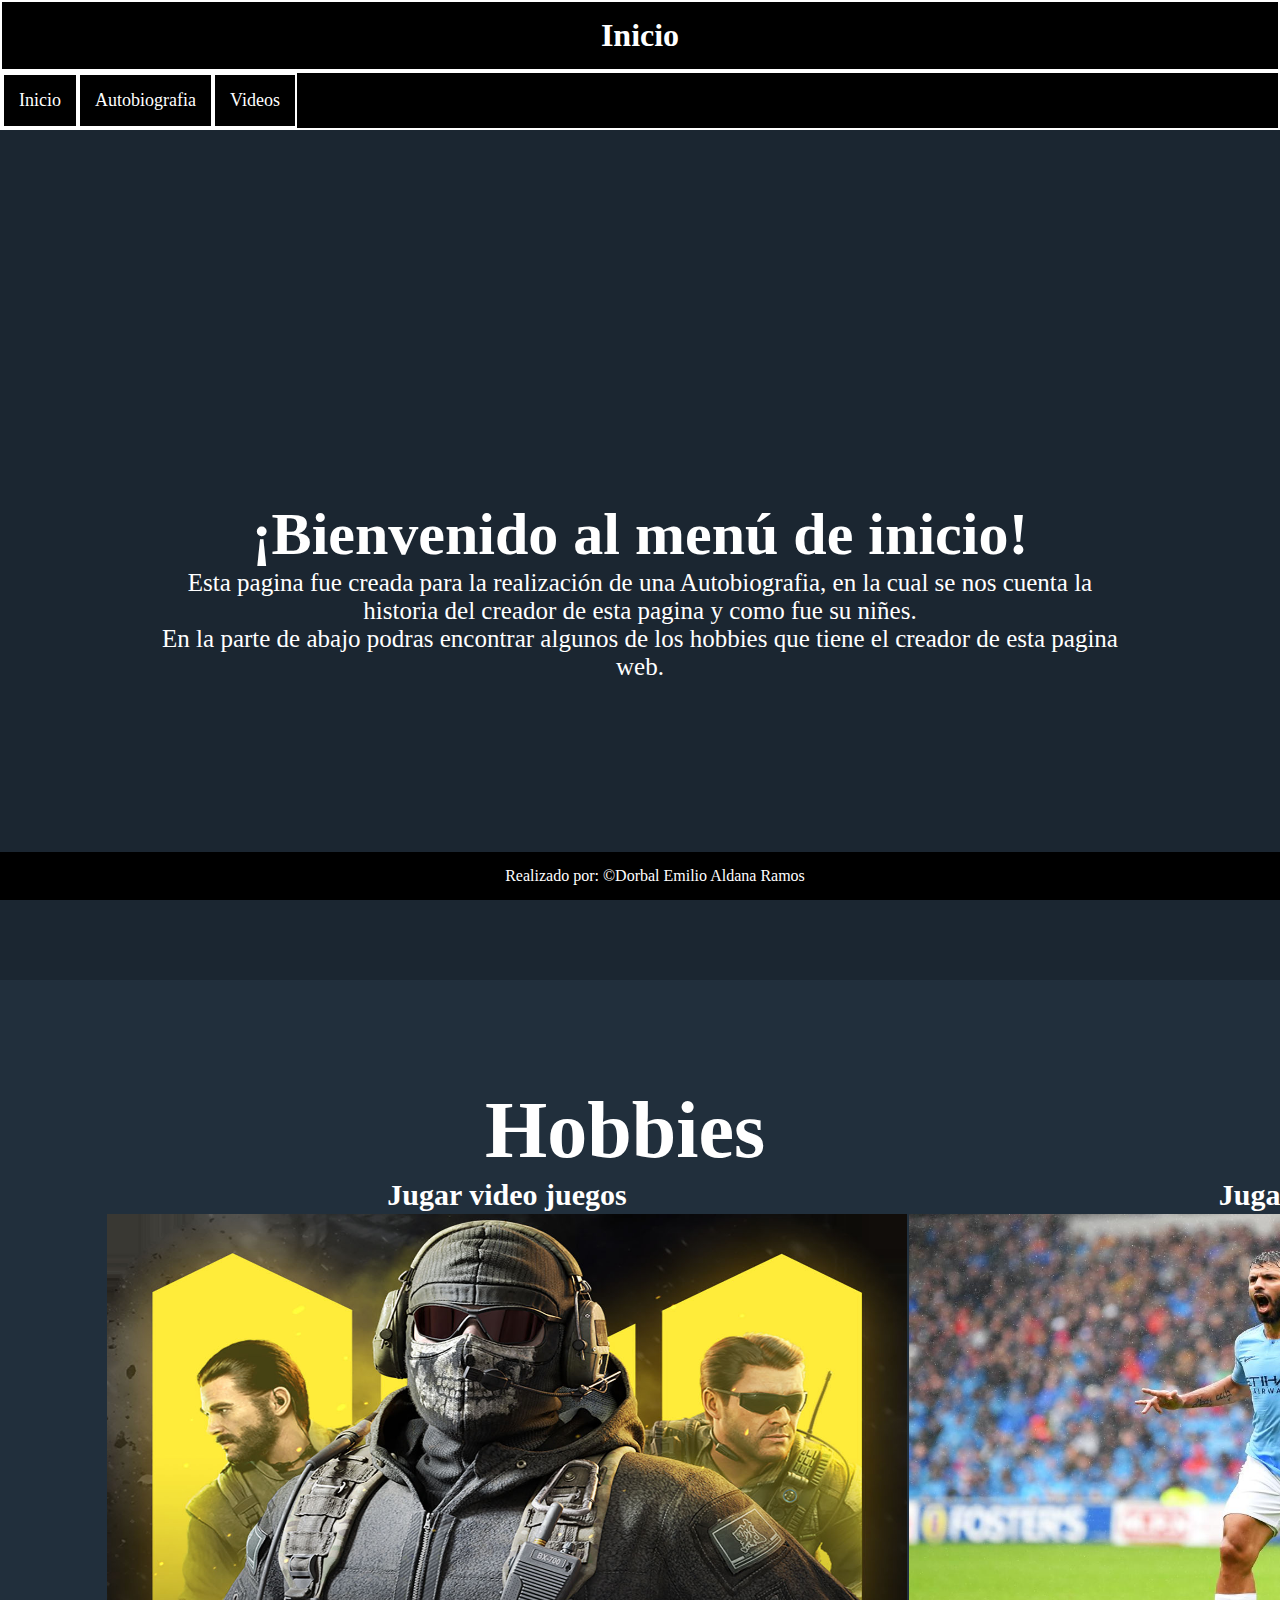
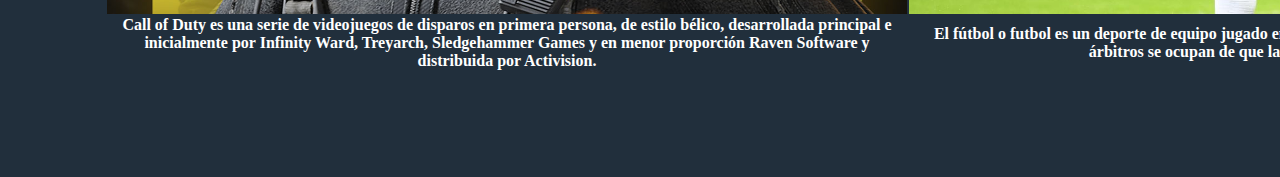
<file: index.html>
<html lang="en">

<!--Cabecera de la pagina, informacion general, metadatos-->
<head>
    <title>Inicio</title>
    <meta charset="utf-8">
    <link rel="stylesheet" type="text/css" href="./assets/css/hoja-estilo-autobiografia.css"/>
    
</head>
<!-- Cuerpo de la pagina -->
<body>
    <header>
        <!-- Encabezado de la página -->
        <h1>Inicio</h1>
    </header>
    <nav id="menu">
        <!-- Menu de navegación -->
        <ul>
            <li>
                <a href="./index.html">Inicio</a>
            </li>
            <li>
                <a href="./Autobiografia.html">Autobiografia</a>
            </li>
            <li>
                <a href="./videos-favoritos.html">Videos</a>
            </li>
        </ul>
        <div class="clearfix"></div>
    </nav>
    
    <main id="principal">
        <!--Contenido de la pagina-->
        <section >
            <article id="contenido">
                <h2>¡Bienvenido al menú de inicio!</h2>
                <p>
                    Esta pagina fue creada para la realización de una Autobiografia, en la cual se nos cuenta la historia 
                    del creador de esta pagina y como fue su niñes.
                </p>
                <p>
                    En la parte de abajo podras encontrar algunos de los hobbies que tiene el creador de esta pagina web.
                </p>
            </article>
        </section>
    </main>
    <aside id="secundario">
        <!--Informacion secundaria-->
        <section>
            <article id="contenido2">
                <article>
                    <h1 id="titulo">Hobbies</h1>
                </article>
                <table>
                    <tr>
                        <th class="tipoJuego">Jugar video juegos</th>
                        <th class="tipoJuego">Jugar football</th>
                    </tr>
                    <tr>
                        <th>
                            <a title="Video juegos" href="https://www.callofduty.com/es" target="_blank">
                                <img src="./assets/Images/call-of-duty-mobile-hero-a.jpg" />
                            </a>
                        </th>
                        <th>
                            <a  title="Football" href="https://youtu.be/Ca0N3PldRvA" target="_blank">
                                <img src="./assets/Images/football.jpeg" />
                            </a>
                        </th>
                    </tr>
                    <tr>
                        <th>
                            <p>Call of Duty es una serie de videojuegos 
                                de disparos en primera persona, de estilo bélico, 
                                desarrollada principal e inicialmente por Infinity Ward, Treyarch, Sledgehammer 
                                Games y en menor proporción Raven Software y distribuida por Activision.
                            </p>
                        </th>
                        <th>
                            <p>El fútbol o futbol es un deporte de equipo jugado entre dos conjuntos de once jugadores 
                                cada uno mientras los árbitros se ocupan de que las normas se cumplan correctamente.
                            </p>
                        </th>
                    </tr>
                </table>
            </article>
        </section>
    </aside>
    <footer>
        <!-- Pie de pagina-->
        Realizado por: &copy;Dorbal Emilio Aldana Ramos
    </footer>
</body>
</html>
</file>
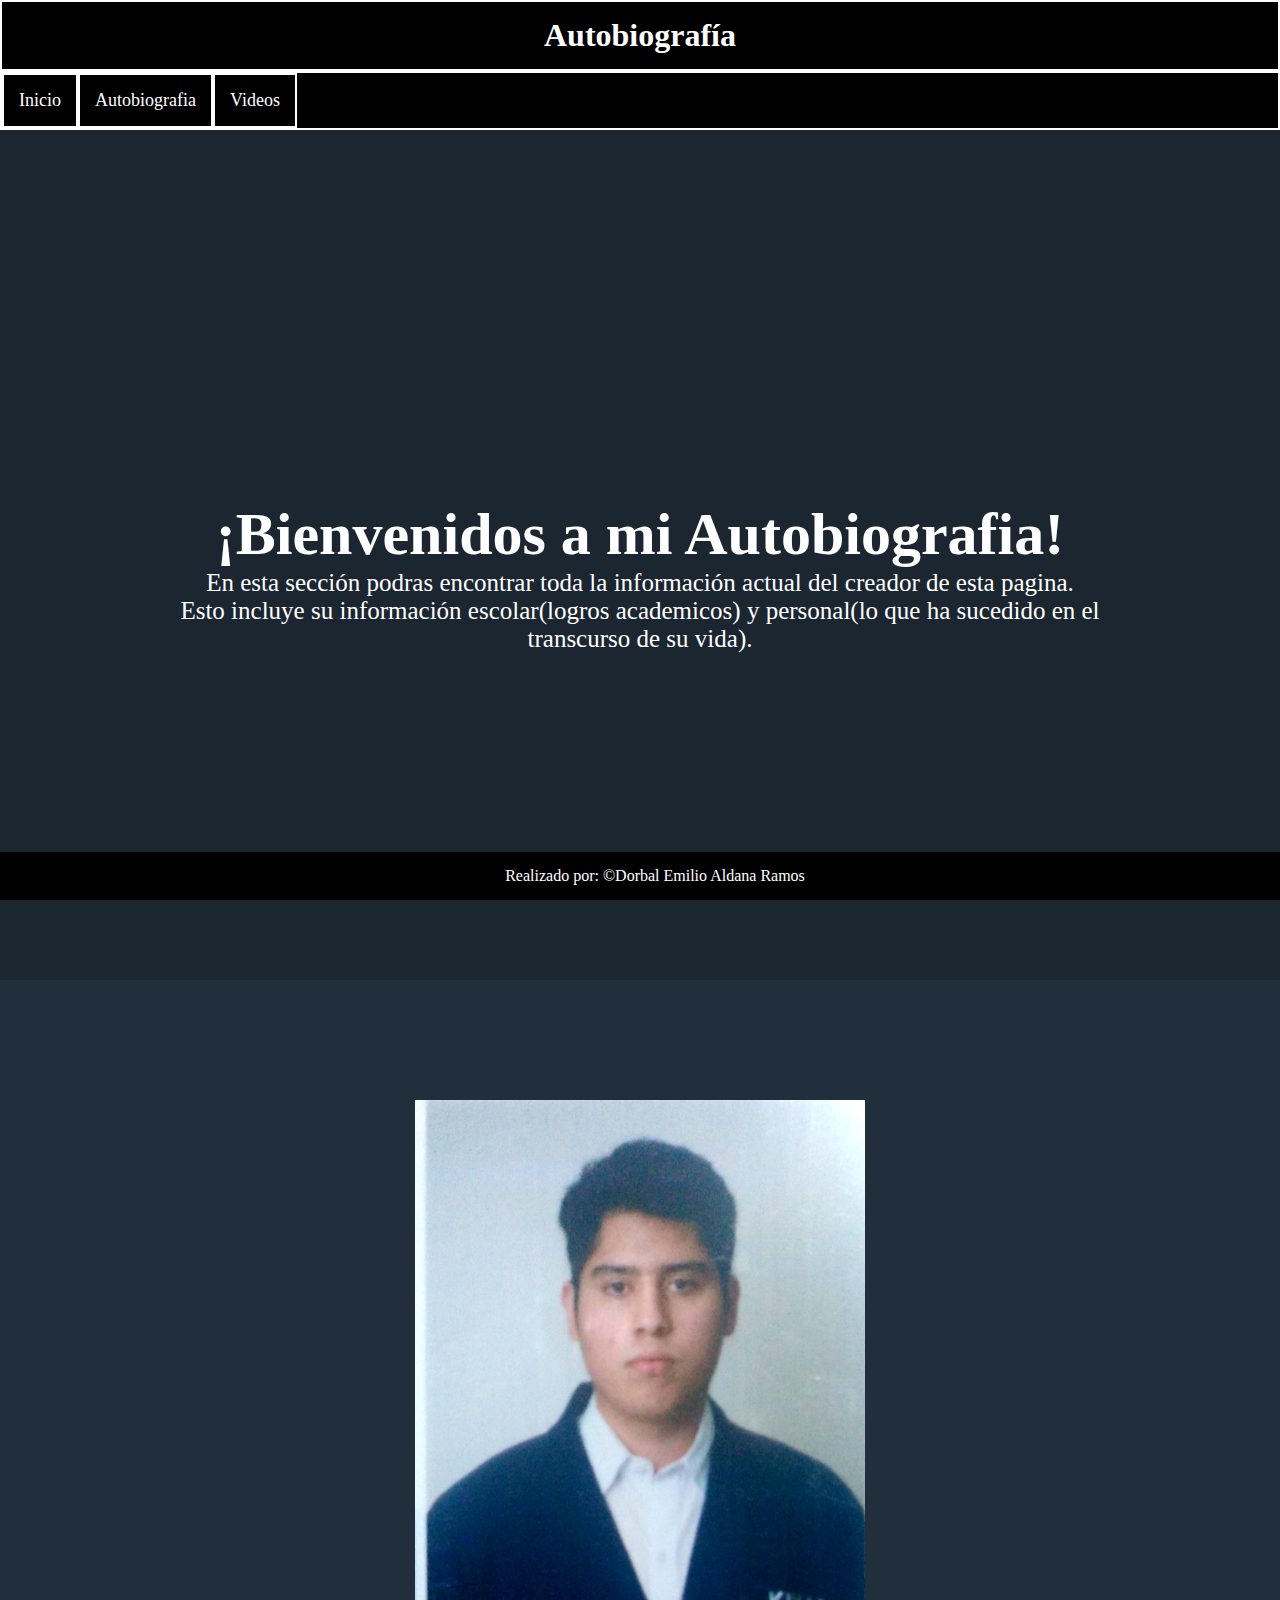
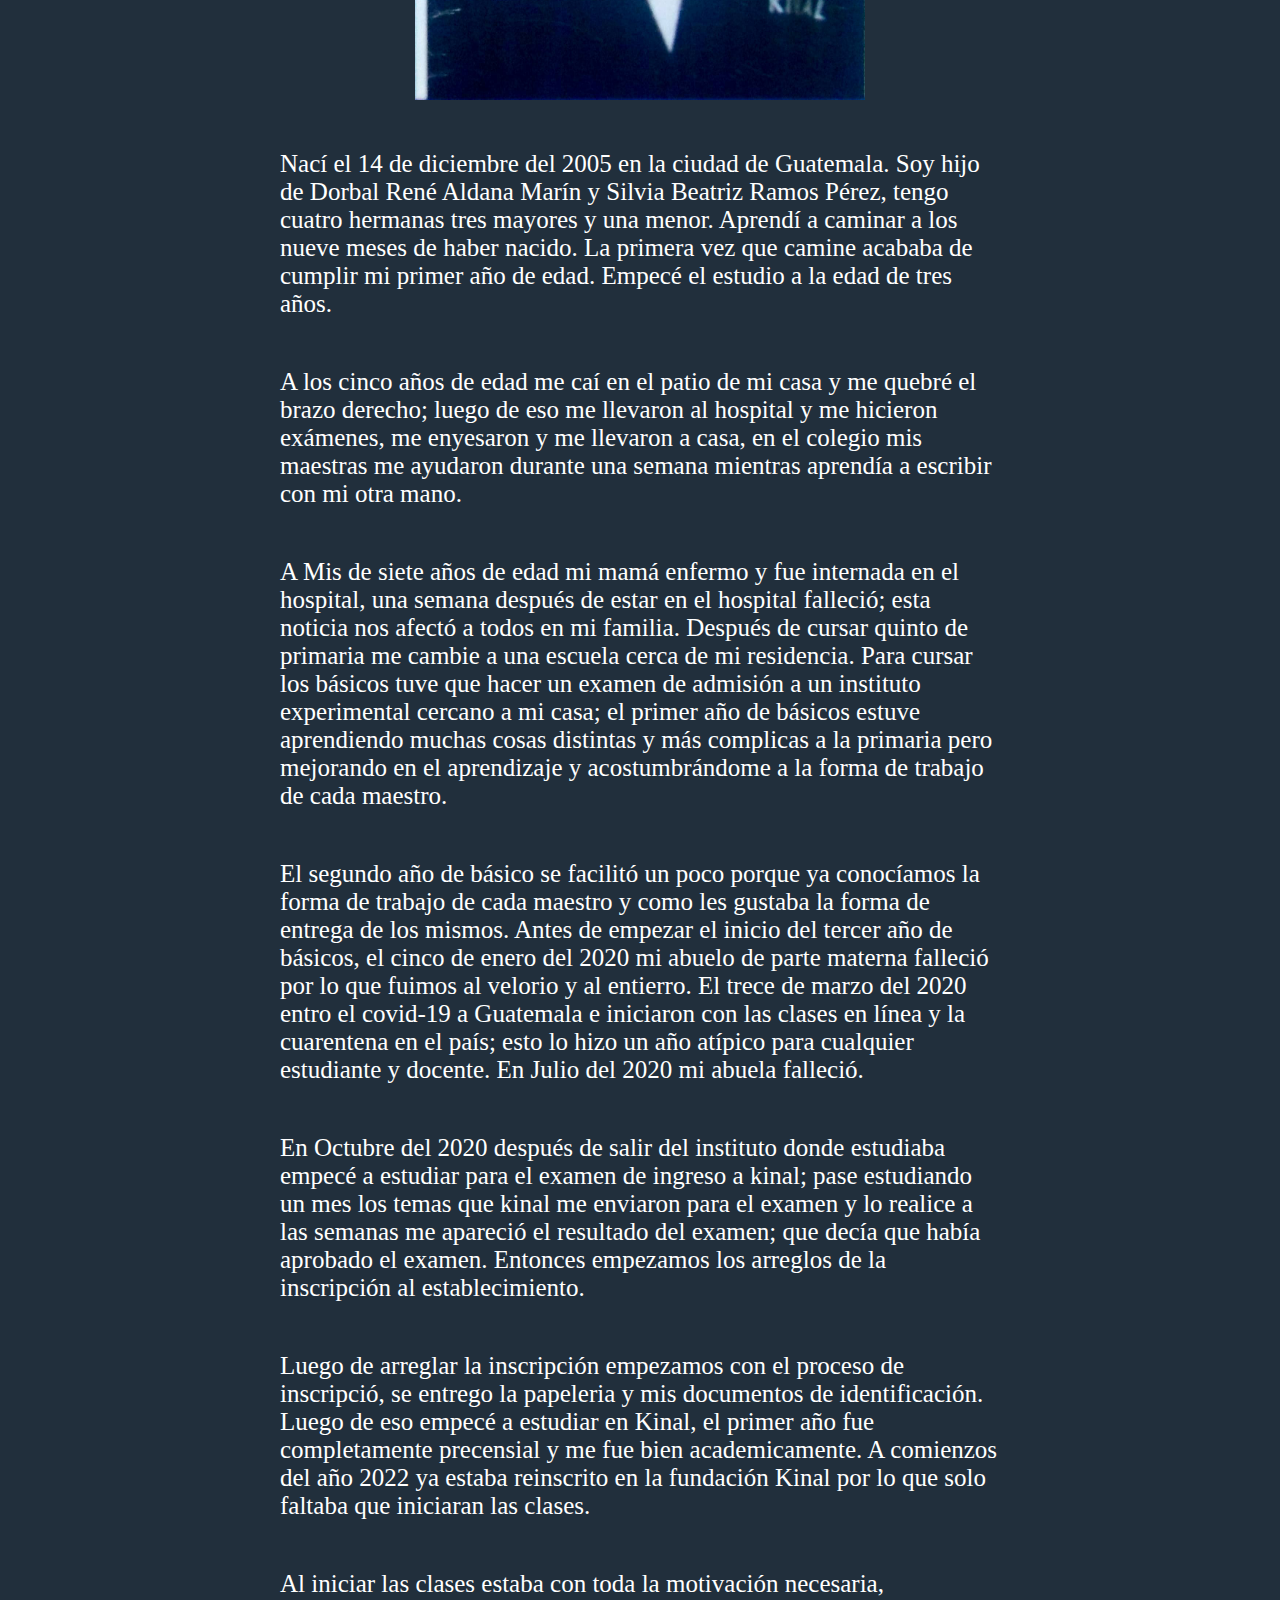
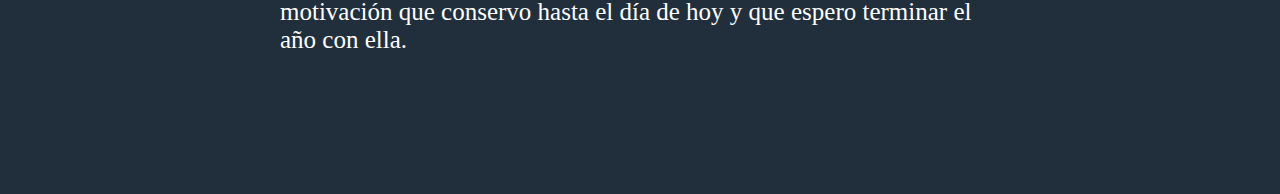
<file: Autobiografia.html>
<html lang="en">

<!--Cabecera de la pagina, informacion general, metadatos-->
<head>
    <title>Autobiografía</title>
    <meta charset="utf-8">
    <link rel="stylesheet" type="text/css" href="./assets/css/hoja-estilo-autobiografia.css"/>
    
</head>
<!-- Cuerpo de la pagina -->
<body>
    <header>
        <!-- Encabezado de la página -->
        <h1>Autobiografía</h1>
    </header>
    <nav id="menu">
        <!-- Menu de navegación -->
        <ul>
            <li>
                <a href="./index.html">Inicio</a>
            </li>
            <li>
                <a href="./Autobiografia.html">Autobiografia</a>
            </li>
            <li>
                <a href="./videos-favoritos.html">Videos</a>
            </li>
        </ul>
        <div class="clearfix"></div>
    </nav>
    
    <main id="principal">
        <!--Contenido de la pagina-->
        <section >
            <article id="contenido">
                <h2>¡Bienvenidos a mi Autobiografia!</h2>
                <p>
                    En esta sección podras encontrar toda la información actual del creador de esta pagina.
                </p>
                <p>
                    Esto incluye su información escolar(logros academicos) y personal(lo que ha sucedido en el transcurso de su vida).
                </p>
            </article>
        </section>
    </main>
    <aside id="secundario">
        <!--Informacion secundaria-->
        <section>
            <article id="contenido-biografia">
                <img src="./assets/Images/Foto mía.jpeg" />
                <p>Nací el 14 de diciembre del 2005 en la ciudad de Guatemala. Soy hijo de
                    Dorbal René Aldana Marín y Silvia Beatriz Ramos Pérez, tengo cuatro
                    hermanas tres mayores y una menor. Aprendí a caminar a los nueve meses
                    de haber nacido. La primera vez que camine acababa de cumplir mi primer
                    año de edad. Empecé el estudio a la edad de tres años.
                </p>
                <p>
                    A los cinco años de edad me caí en el patio de mi casa y me quebré el brazo
                    derecho; luego de eso me llevaron al hospital y me hicieron exámenes, me
                    enyesaron y me llevaron a casa, en el colegio mis maestras me ayudaron durante una semana
                    mientras aprendía a escribir con mi otra mano.
                </p>
                <p>
                    A Mis de siete años de edad mi mamá enfermo y fue internada en el hospital, una semana
                    después de estar en el hospital falleció; esta noticia nos afectó a todos en mi familia.
                    Después de cursar quinto de primaria me cambie a una escuela cerca de mi residencia. Para
                    cursar los básicos tuve que hacer un examen de admisión a un instituto experimental cercano a
                    mi casa; el primer año de básicos estuve aprendiendo muchas cosas distintas y más complicas a
                    la primaria pero mejorando en el aprendizaje y acostumbrándome a la forma de trabajo de
                    cada maestro.
                </p>
                <p>
                    El segundo año de básico se facilitó un poco porque ya conocíamos la forma de trabajo de cada
                    maestro y como les gustaba la forma de entrega de los mismos.
                    Antes de empezar el inicio del tercer año de básicos, el cinco de enero del 2020 mi abuelo de
                    parte materna falleció por lo que fuimos al velorio y al entierro. El trece de marzo del 2020
                    entro el covid-19 a Guatemala e iniciaron con las clases en línea y la cuarentena en el país; esto
                    lo hizo un año atípico para cualquier estudiante y docente.
                    En Julio del 2020 mi abuela falleció.
                </p>
                <p>
                    En Octubre del 2020 después de salir del instituto donde estudiaba empecé a estudiar para el
                    examen de ingreso a kinal; pase estudiando un mes los temas que kinal me enviaron para el
                    examen y lo realice a las semanas me apareció el resultado del examen; que decía que había
                    aprobado el examen. Entonces empezamos los arreglos de la inscripción al establecimiento.
                </p>
                <p>
                    Luego de arreglar la inscripción empezamos con el proceso de inscripció, se entrego la papeleria
                    y mis documentos de identificación.
                    Luego de eso empecé a estudiar en Kinal, el primer año fue completamente precensial y me
                    fue bien academicamente. A comienzos del año 2022 ya estaba reinscrito en la fundación Kinal
                    por lo que solo faltaba que iniciaran las clases.
                </p>
                <p>
                    Al iniciar las clases estaba con toda la motivación necesaria, motivación que conservo hasta el día 
                    de hoy y que espero terminar el año con ella.
                </p>
            </article>
        </section>
    </aside>
    <footer>
        <!-- Pie de pagina-->
        Realizado por: &copy;Dorbal Emilio Aldana Ramos
    </footer>
</body>
</html>
</file>
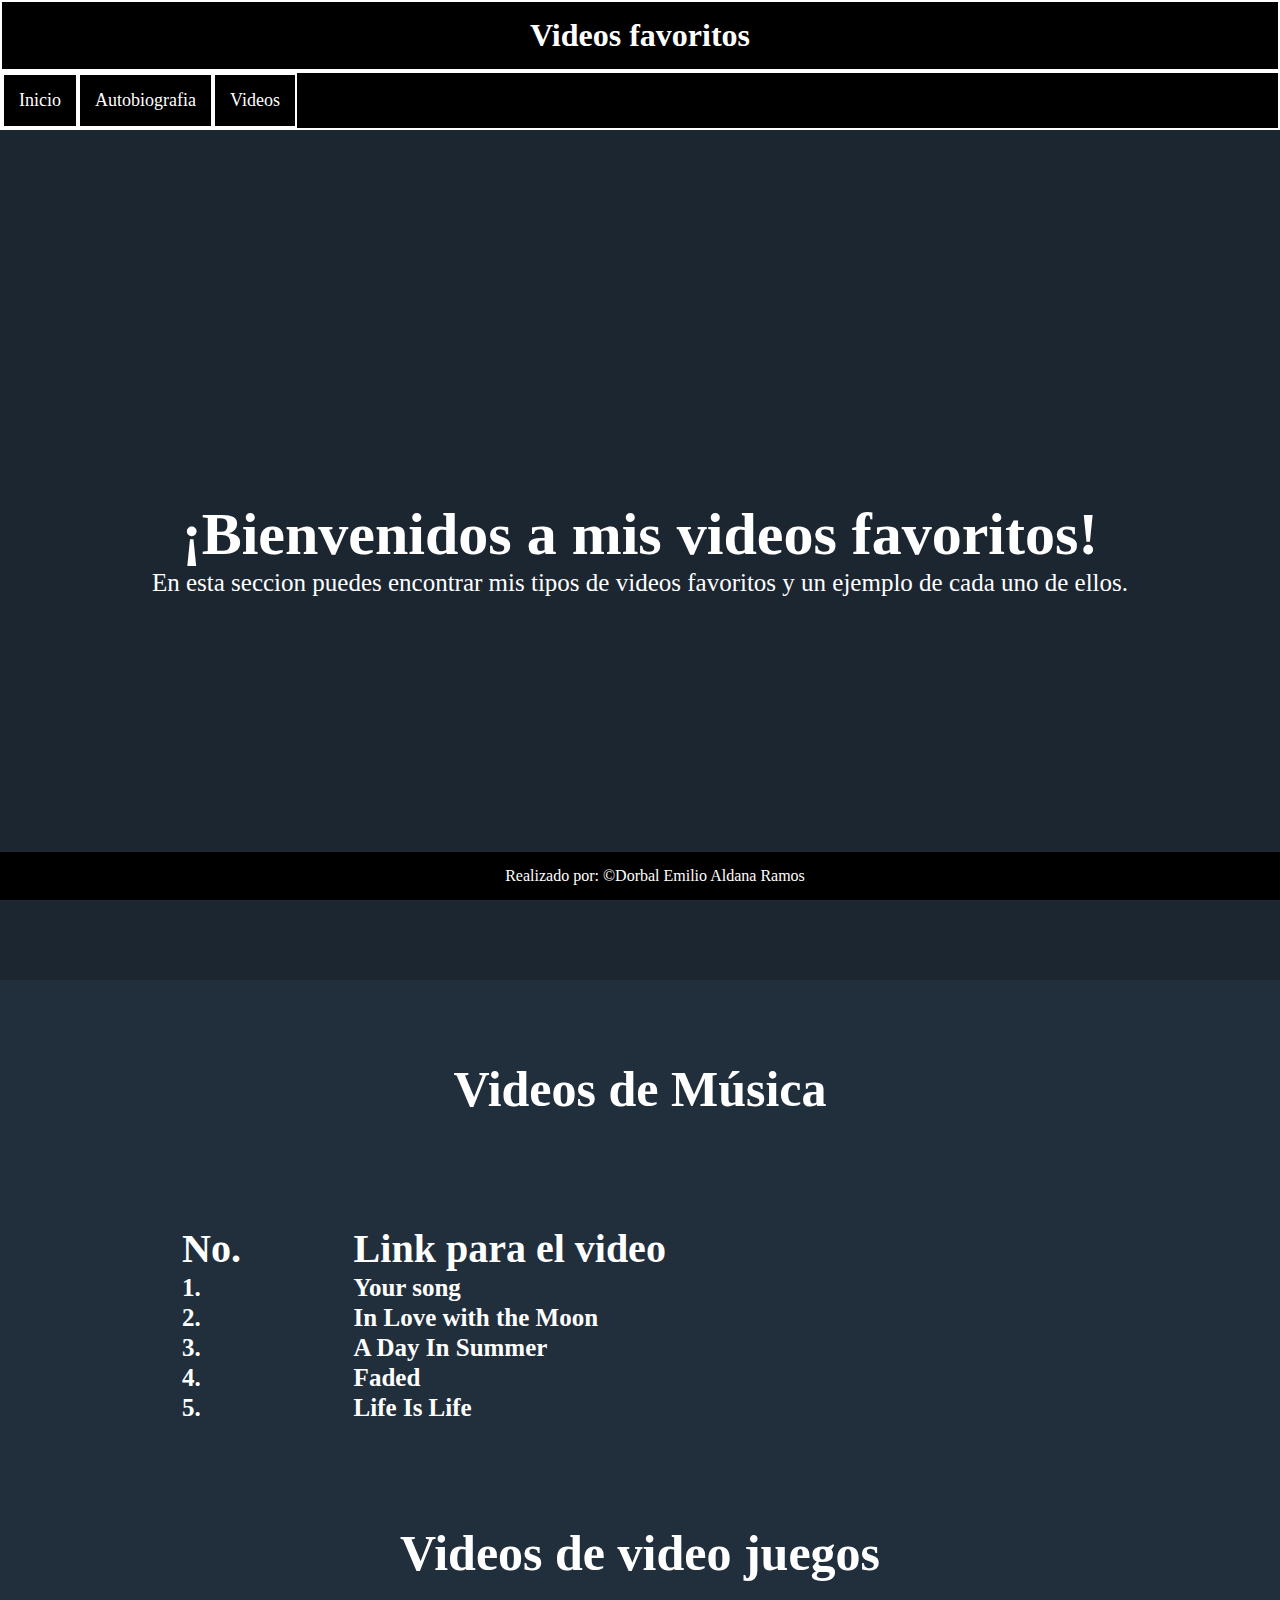
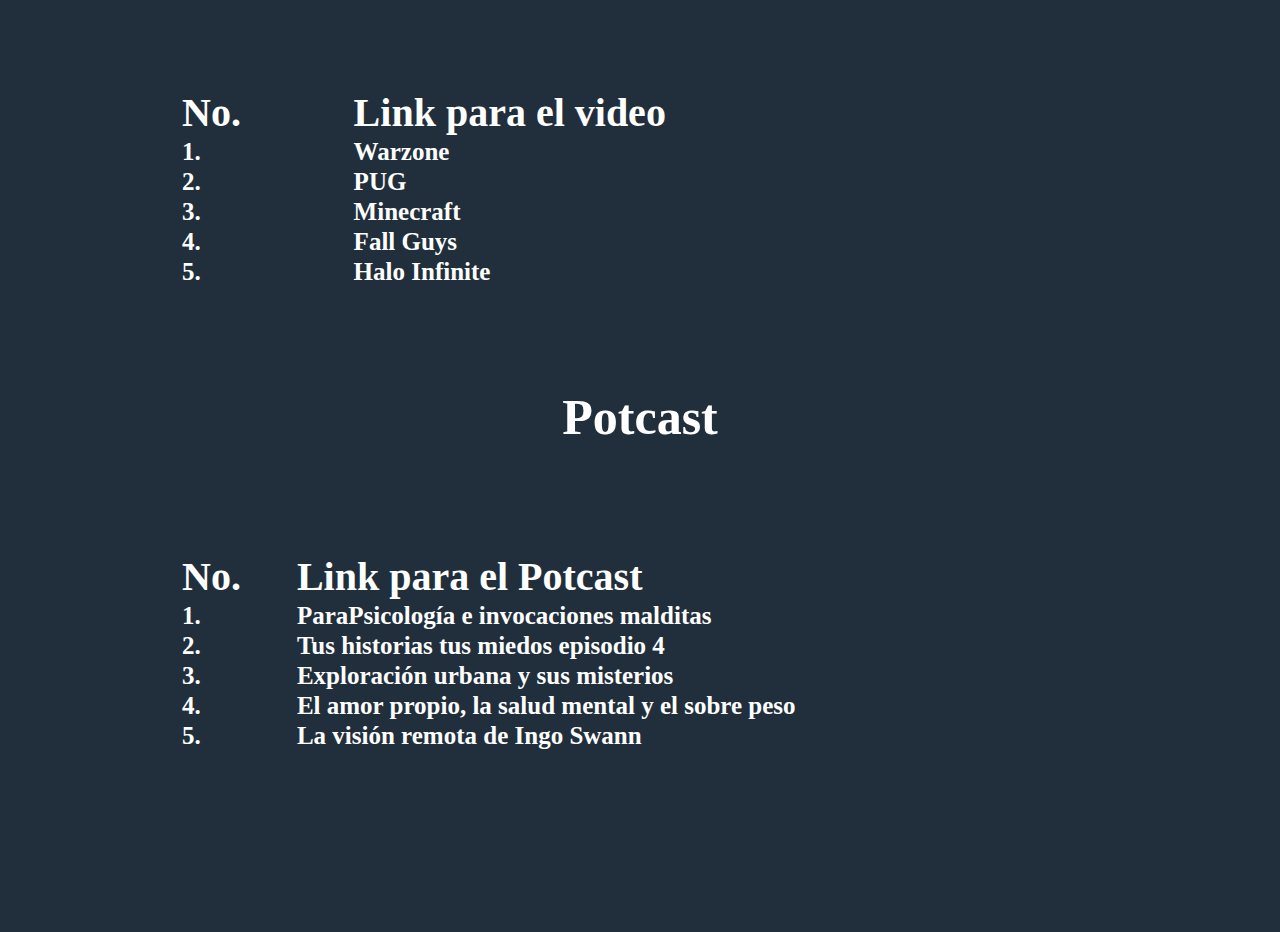
<file: videos-favoritos.html>
<html lang="en">

<!--Cabecera de la pagina, informacion general, metadatos-->
<head>
    <title>Videos</title>
    <meta charset="utf-8">
    <link rel="stylesheet" type="text/css" href="./assets/css/hoja-estilo-autobiografia.css"/>
    
</head>
<!-- Cuerpo de la pagina -->
<body>
    <header>
        <!-- Encabezado de la página -->
        <h1>Videos favoritos</h1>
    </header>
    <nav id="menu">
        <!-- Menu de navegación -->
        <ul>
            <li>
                <a href="./index.html">Inicio</a>
            </li>
            <li>
                <a href="./Autobiografia.html">Autobiografia</a>
            </li>
            <li>
                <a href="./videos-favoritos.html">Videos</a>
            </li>
        </ul>
        <div class="clearfix"></div>
    </nav>
    
    <main id="principal">
        <!--Contenido de la pagina-->
        <section >
            <article id="contenido">
                <h2>¡Bienvenidos a mis videos favoritos!</h2>
                <p>
                    En esta seccion puedes encontrar mis tipos de videos favoritos y un ejemplo de cada uno de ellos.
                </p>
            </article>
        </section>
    </main>
    <aside id="secundario">
        <!--Informacion secundaria-->
        <section>
            <article>
                
                <table class="tabla-Musica">
                    <h2 class="titulos">Videos de Música</h2>
                    <tr class="atributos">
                        <th>No.</th>
                        <th>Link para el video</th>
                    </tr>
                    <tr>
                        <th>1.</th>
                        <th>
                            <a title="Piano" href="https://youtu.be/JZ6uGVghbT8" target="_blank" class="link">
                                Your song
                            </a>
                        </th>

                    </tr>
                    <tr>
                        <th>2.</th>
                        <th>
                            <a title="Piano" href="https://youtu.be/IR-aMejpkF4" target="_blank" class="link">
                                In Love with the Moon
                            </a>
                        </th>
                    </tr>
                    <tr>
                        <th>3.</th>
                        <th>
                            <a title="Piano" href="https://youtu.be/lmMW1yce9_A" target="_blank" class="link">
                                A Day In Summer
                            </a>
                        </th>
                    </tr>
                    <tr>
                        <th>4.</th>
                        <th>
                            <a title="Electronica" href="https://youtu.be/60ItHLz5WEA" target="_blank" class="link">
                                Faded
                            </a>
                        </th>
                    </tr>
                    <tr>
                        <th>5.</th>
                        <th>
                            <a href="https://youtu.be/rQSmfR1_SVE" target="_blank" class="link">
                                Life Is Life
                            </a>
                        </th>
                    </tr>
                </table>
            </article>
        </section>
        <section>
            <article>
                
                <table class="tabla-Musica">
                    <h2 class="titulos">Videos de video juegos</h2>
                    <tr class="atributos">
                        <th>No.</th>
                        <th>Link para el video</th>
                    </tr>
                    <tr>
                        <th>1.</th>
                        <th>
                            <a title="Piano" href="https://youtu.be/4sAA8KUQOHE" target="_blank" class="link">
                                Warzone
                            </a>
                        </th>

                    </tr>
                    <tr>
                        <th>2.</th>
                        <th>
                            <a title="Piano" href="https://youtu.be/OlQwDTrP9qw" target="_blank" class="link">
                                PUG
                            </a>
                        </th>
                    </tr>
                    <tr>
                        <th>3.</th>
                        <th>
                            <a title="Piano" href="https://youtu.be/BvPwKtAAJ_M" target="_blank" class="link">
                                Minecraft
                            </a>
                        </th>
                    </tr>
                    <tr>
                        <th>4.</th>
                        <th>
                            <a title="Electronica" href="https://youtu.be/7w6_lgn84tY" target="_blank" class="link">
                                Fall Guys
                            </a>
                        </th>
                    </tr>
                    <tr>
                        <th>5.</th>
                        <th>
                            <a href="https://youtu.be/Ha_-3ChWCqk" target="_blank" class="link">
                                Halo Infinite
                            </a>
                        </th>
                    </tr>
                </table>
            </article>
        </section>
        <section>
            <article>
                
                <table class="tabla-Musica">
                    <h2 class="titulos">Potcast</h2>
                    <tr class="atributos">
                        <th>No.</th>
                        <th>Link para el Potcast</th>
                    </tr>
                    <tr>
                        <th>1.</th>
                        <th>
                            <a title="Piano" href="https://open.spotify.com/episode/5F0WPf28DomlLsf3PggFIL?si=db762748265e4b0a" target="_blank" class="link">
                                ParaPsicología e invocaciones malditas
                            </a>
                        </th>

                    </tr>
                    <tr>
                        <th>2.</th>
                        <th>
                            <a title="Piano" href="https://open.spotify.com/episode/2EzswuaCkpAvUEoWT4SrE2?si=03454447955949de" target="_blank" class="link">
                                Tus historias tus miedos episodio 4
                            </a>
                        </th>
                    </tr>
                    <tr>
                        <th>3.</th>
                        <th>
                            <a title="Piano" href="https://open.spotify.com/episode/2Cs5Fhb0Z1U4n01qZIoa7R?si=fd5f82edb4f14e74" target="_blank" class="link">
                                Exploración urbana y sus misterios
                            </a>
                        </th>
                    </tr>
                    <tr>
                        <th>4.</th>
                        <th>
                            <a title="Electronica" href="https://open.spotify.com/episode/5HFK7trMneRza2jjHy1c0b?si=ef2fdb6faffb48c4" target="_blank" class="link">
                                El amor propio, la salud mental y el sobre peso
                            </a>
                        </th>
                    </tr>
                    <tr>
                        <th>5.</th>
                        <th>
                            <a href="https://open.spotify.com/episode/6xTn6VIIWFJCbapPrYcK7i?si=9c9b0c4456e6413f" target="_blank" class="link">
                                La visión remota de Ingo Swann
                            </a>
                        </th>
                    </tr>
                </table>
            </article>
        </section>
    </aside>
    <footer>
        <!-- Pie de pagina-->
        Realizado por: &copy;Dorbal Emilio Aldana Ramos
    </footer>
</body>
</html>
</file>
<file: assets/css/hoja-estilo-autobiografia.css>
*{
    padding: 0px;
    margin: 0px;
}

header {
    background-color: #000000;
    color: white;
    text-align: center;
    padding: 15px;
    border: 2px solid #FFF;
}

header h1 {
    background-color: #000;
}

a {
    text-decoration: none;
    font-size: 18px;
    color: #7D0A42;
}

#menu {
    background-color: #000;
    border: 2px solid #fff;
}

#menu ul li {
    display: block;
    float: left;
    border: 2px solid #FFF;
    margin: 0px;
    background-color: #000;
}

#menu ul li a {
    padding: 15px;
    color: #fff;
    display: block;
    background-color: #000;
}

#menu ul li a:hover{
    background-color: #fff;
    color: black;
}

.clearfix {
    float: none;
    clear: both;
}

#Principal{
    
    text-align: center;
    padding: 20px 150px; 
    display: flex;
    flex-direction: column;
    height: 90vh;
    background-color: #1B2631;
}

#secundario{
    background-color: #212F3C;
    border: 80px solid #212F3C;
}


#contenido h2 {
    padding: 350px 0px 0px 0px;
    text-align: center;
    font-size: 60px;
    color: #fff;
}

#contenido p {
    font-size: 25px;
    color: #fff;
}

#contenido2 {
    margin: 25px;
}

#contenido2 table tr th a img{
    width: 800px;
    height: 400px;
}

#contenido2 table {
    max-width: 800px;
    color: #fff;
}

#titulo {
    text-align: center;
    font-size: 80px;
    color: #FFF;
    padding: 0px 30px 0px 0px;
}

.tipoJuego{
    font-size: 30px;
}

footer {
    background-color: #000;
    color: white;
    text-align: center;
    padding: 15px;
    position: fixed;
    bottom: 0px;
    width: 100%;
}

#contenido-biografia{
    color: #FFF;
    text-align: center;
    padding: 20px 100px 30px 100px;
    font-size: 25px;
}

#contenido-biografia p{
    color: #FFF;
    text-align: left;
    padding: 20px 100px 30px 100px;
    font-size: 25px;
}

#contenido-biografia img{
    width: 450px;
    height: 600px;
    padding: 20px 100px 30px 100px;
}

.tabla-Musica{
    text-decoration: none;
    color: #FFF;
    max-width: 1300px;
    padding: 5px 25px 0px 0px;
    font-size: 25px;
    min-width: 1300px;
    text-align: left;
    border: 100px solid #212F3C;
}

.link{
    outline: none;
    text-decoration: none;
    color: #FFF;
    font-size: 25px;
}

.titulos{
    text-align: center;
    color: #FFF;
    font-size: 50px;
}

.atributos{
    font-size: 40px;
}
</file>
